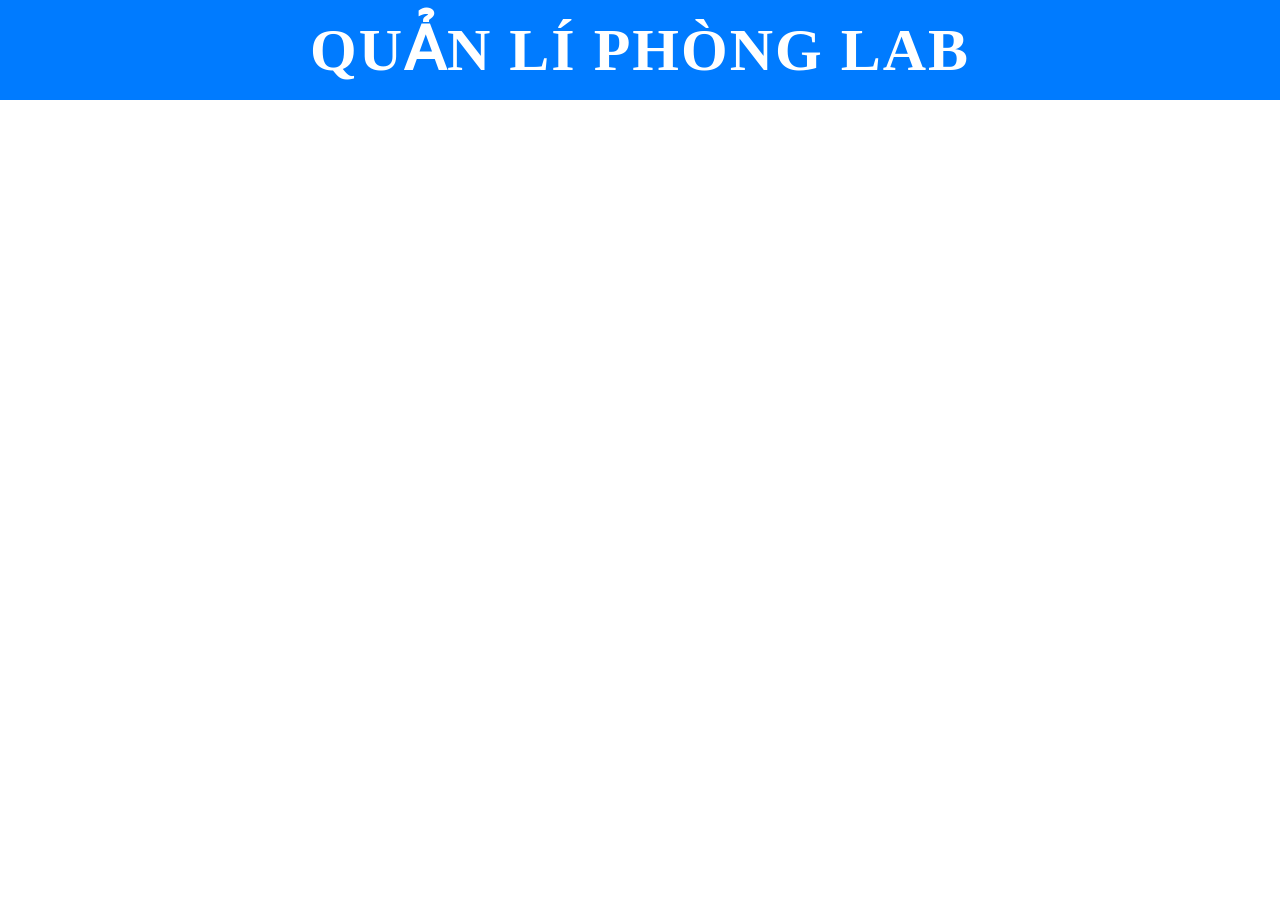
<file: firebase/include/pages/Legit.html>
<!DOCTYPE html>
<html lang="en">
<head>
    <meta charset="UTF-8">
    <meta name="viewport" content="width=device-width, initial-scale=1.0">
    <title>Document</title>
    <link rel="stylesheet" href="../css/Legit.css">
</head>
<body>
    <div class="heading" id="headingBox">
        <h1>Quản lí phòng lab</h1>
    </div>

    <Script type="module">
        document.getElementById('headingBox').onclick = function() {
        window.location.href = 'web.html';
      };
    </Script>

</body>
</html>
</file>
<file: firebase/include/css/Legit.css>
* {
    margin: 0;
    padding: 0;
    box-sizing: border-box;
}

.heading h1 {
    color: #ffffff;
    background-color: #007BFF;
    line-height: 60px;
    font-weight: bold;
    font-family: 'Aldrich';
    font-size: 60px;
    letter-spacing: 2px;
    text-align: center;
    text-transform: uppercase;
    margin-top: 0px;
    padding-top: 20px;
    padding-bottom: 20px;
}

.heading {
    position: relative;
    margin-bottom: 20px;
    width: 100%;
    height: 100%;
    box-sizing: border-box;
    cursor: pointer; /* Add this line */
}

.heading i {
    position: absolute;
    left: 90%;
    top: 14%;
}
</file>
